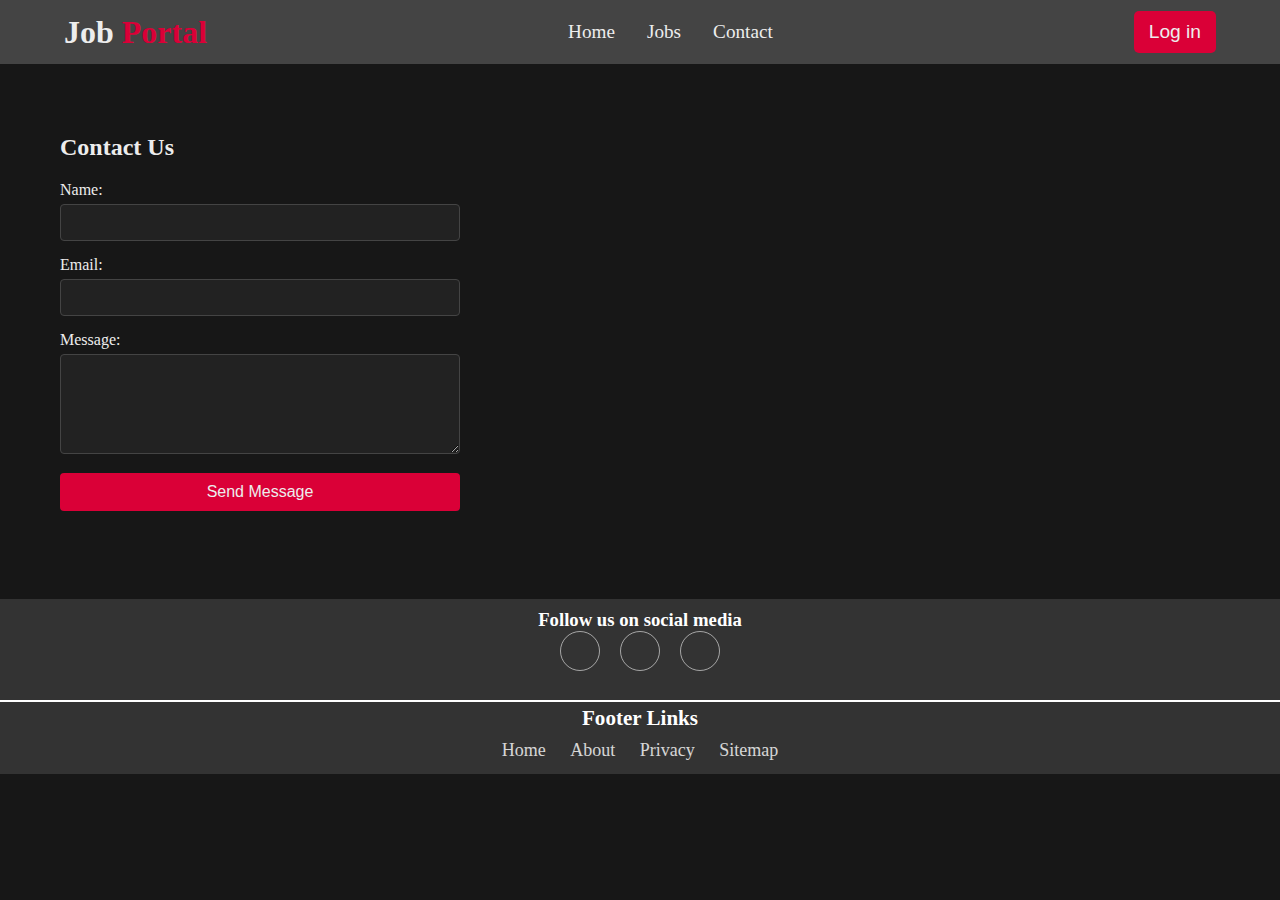
<file: html/contactus.html>
<!DOCTYPE html>
    <html lang="en">
        <head>
            <meta charset="UTF-8" />
            <meta name="viewport" content="width=device-width, initial-scale=1.0" />
            <title>Contact Us </title>
            <link rel="stylesheet" href="/css/contactus.css">
            <link rel="stylesheet" href="/css/manu.css">

          
            <link rel="stylesheet" href="/css/footer.css">
            <link rel="stylesheet" href="https://cdnjs.cloudflare.com/ajax/libs/font-awesome/6.6.0/css/all.min.css"
            integrity="sha512-Kc323vGBEqzTmouAECnVceyQqyqdsSiqLQISBL29aUW4U/M7pSPA/gEUZQqv1cwx4OnYxTxve5UMg5GT6L4JJg=="
            crossorigin="anonymous" referrerpolicy="no-referrer" />

        </head>
    <body>
             <header>
                <nav class="container">
                    <div class="logo">
                    <h1>
                        <a href="/">Job <strong style="color: #da0037">Portal</strong></a>
                    </h1>
                    <a href="#" class="toggle-button">
                        <span class="bar"></span>
                        <span class="bar"></span>
                        <span class="bar"></span>
                    </a>
                    </div>
                    <ul class="nav-links">
                        <li><a href="/">Home</a></li>
                        <li><a href="/html/jobs.html">Jobs</a></li>
                        <li><a href="#">Contact</a></li>
                        <li class="dash-link"> <a href="/html/dashboard.html">dashboard</a> </li>
                        <button class="btn log-btn"><a href="/html/auth.html" class="loginBtn">Log in</a></button>
                    </ul>
                    <div class="user-login">
                        <i class="fa fa-user" id="user"></i>
                        <div class="user-info ">
                            <span class="username">guest</span>
                  
                          </div>
                        <button class="btn"><a href="/html/auth.html" class="loginBtn">Log in</a></button>
                    </div>
                    </nav>
                    </nav>
            </header>  

        <main class="container1">
            <div class="contact-section">
                <form class="contact-form">
                    <h2>Contact Us</h2>
                    <label for="name">Name:</label>
                    <input type="text" id="name" name="name" required>
    
                    <label for="email">Email:</label>
                    <input type="email" id="email" name="email" required>
    
                    <label for="message">Message:</label>
                    <textarea id="message" name="message" required></textarea>
    
                    <button type="submit">Send Message</button>
                </form>
    
                <div class="map-container">
                    <iframe src="https://www.google.com/maps/embed?pb=!1m18!1m12!1m3!1d63795.86928099002!2d45.3066649!3d2.0592008!2m3!1f0!2f0!3f0!3m2!1i1024!2i768!4f13.1!3m3!1m2!1s0x3d58425955ce6b53%3A0xbb20eaaa52cc59d9!2sMogadishu!5e0!3m2!1sen!2sso!4v1730317504075!5m2!1sen!2sso" width="600" height="450" style="border:0;" allowfullscreen="" loading="lazy" referrerpolicy="no-referrer-when-downgrade"></iframe>
                </div>
            </div>
             
        </main>
        
    <footer class="footer">
        <div class="social">
            <h3 id="social-heading" class="sr-only"> Follow us on social media</h3>
            <a href="#" aria-label="Facebook"><i class="fa-brands fa-facebook"></i></a>
            <a href="#" aria-label="Twitter"><i class="fa-brands fa-x-twitter"></i></a>
            <a href="#" aria-label="Instagram"><i class="fa-brands fa-instagram"></i></a>
          </div>
          <hr class="footer-break">
          <ul class="footer-links">
            <h3 id="footer-links-heading" class="sr-only">Footer Links</h3>
            <li><a href="#">Home</a></li>
            <li><a href="#">About</a></li>
            <li><a href="#">Privacy </a></li>
            <li><a href="#">Sitemap</a></li>
          </ul>
    </footer>
    <script src="/js/main.js"></script>
    <script src="/js/contact.js"></script>
    </body>
    </html>
</file>
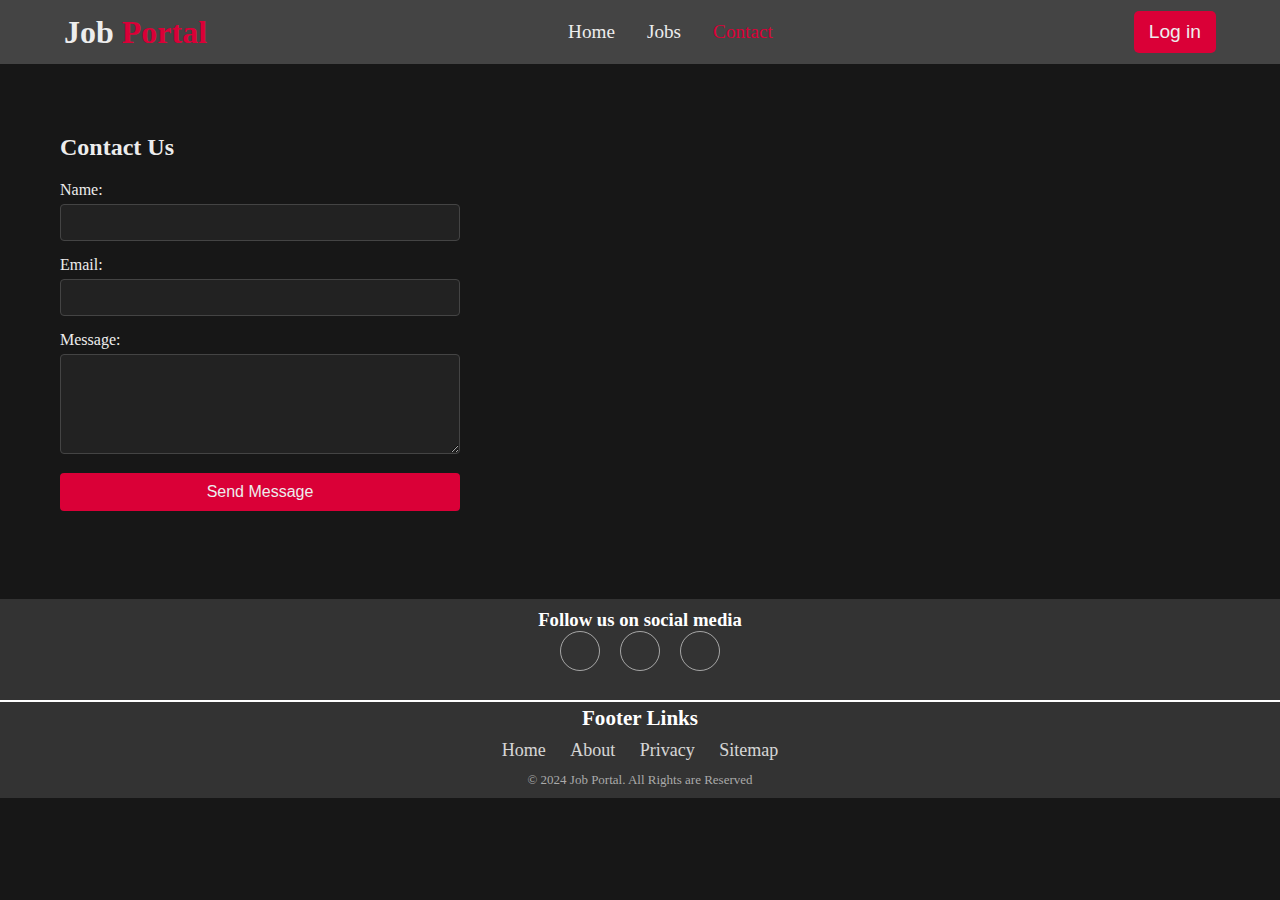
<file: pages/contactus.html>
<!DOCTYPE html>
    <html lang="en">
        <head>
            <meta charset="UTF-8" />
            <meta name="viewport" content="width=device-width, initial-scale=1.0" />
            <title>Contact Us </title>
            <link rel="stylesheet" href="/css/contactus.css">
            <link rel="stylesheet" href="/css/manu.css">

          
            <link rel="stylesheet" href="/css/footer.css">
            <link rel="stylesheet" href="https://cdnjs.cloudflare.com/ajax/libs/font-awesome/6.6.0/css/all.min.css"
            integrity="sha512-Kc323vGBEqzTmouAECnVceyQqyqdsSiqLQISBL29aUW4U/M7pSPA/gEUZQqv1cwx4OnYxTxve5UMg5GT6L4JJg=="
            crossorigin="anonymous" referrerpolicy="no-referrer" />

        </head>
    <body>
             <header>
                <nav class="container">
                    <div class="logo">
                    <h1>
                        <a href="/">Job <strong style="color: #da0037">Portal</strong></a>
                    </h1>
                    <a href="#" class="toggle-button">
                        <span class="bar"></span>
                        <span class="bar"></span>
                        <span class="bar"></span>
                    </a>
                    </div>
                    <ul class="nav-links">
                        <li><a href="/">Home</a></li>
                        <li class="dash-link"> <a href="/pages/dashboard.html">dashboard</a> </li>
                        <li><a href="/pages/jobs.html">Jobs</a></li>
                        <li><a class="active" href="#">Contact</a></li>
                      
                        <button class="btn log-btn"><a href="/pages/auth.html" class="loginBtn">Log in</a></button>
                    </ul>
                    <div class="user-login">
                        <i class="fa fa-user" id="user"></i>
                        <div class="user-info ">
                            <span class="username">guest</span>
                  
                          </div>
                        <button class="btn"><a href="/pages/auth.html" class="loginBtn">Log in</a></button>
                    </div>
                    </nav>
                    </nav>
            </header>  

        <main class="container1">
            <div class="contact-section">
                <form class="contact-form">
                    <h2>Contact Us</h2>
                    <label for="name">Name:</label>
                    <input type="text" id="name" name="name" required>
    
                    <label for="email">Email:</label>
                    <input type="email" id="email" name="email" required>
    
                    <label for="message">Message:</label>
                    <textarea id="message" name="message" required></textarea>
    
                    <button type="submit">Send Message</button>
                </form>
    
                <div class="map-container">
                    <iframe src="https://www.google.com/maps/embed?pb=!1m18!1m12!1m3!1d63795.86928099002!2d45.3066649!3d2.0592008!2m3!1f0!2f0!3f0!3m2!1i1024!2i768!4f13.1!3m3!1m2!1s0x3d58425955ce6b53%3A0xbb20eaaa52cc59d9!2sMogadishu!5e0!3m2!1sen!2sso!4v1730317504075!5m2!1sen!2sso" width="600" height="450" style="border:0;" allowfullscreen="" loading="lazy" referrerpolicy="no-referrer-when-downgrade"></iframe>
                </div>
            </div>
             
        </main>
        
        <footer class="footer">
            <div class="social">
              <h3 id="social-heading" class="sr-only">Follow us on social media</h3>
              <a href="https://www.facebook.com/profile.php?id=61567889467630" target="_blank" aria-label="Facebook"><i class="fa-brands fa-facebook"></i></a>
              <a href="#" aria-label="Twitter"><i class="fa-brands fa-x-twitter"></i></a>
              <a href="#" aria-label="Instagram"><i class="fa-brands fa-instagram"></i></a>
            </div>
            <hr class="footer-break" />
            <ul class="footer-links">
              <h3 id="footer-links-heading" class="sr-only">Footer Links</h3>
              <li><a href="#">Home</a></li>
              <li><a href="#">About</a></li>
              <li><a href="#">Privacy </a></li>
              <li><a href="#">Sitemap</a></li>
            </ul>
            <p class="copyright">© 2024 Job Portal. All Rights are Reserved</p>
          </footer>
    <script src="/js/main.js"></script>
    <script src="/js/contact.js"></script>
    </body>
    </html>
</file>
<file: css/contactus.css>
.container1 {
    width: 100%;
    max-width: 1200px;
    margin: auto;
    overflow: hidden;
    padding: 40px 20px;
}

.contact-section {
    display: flex;
    flex-wrap: wrap;
    justify-content: space-between;
    margin-top: 30px;
    gap: 40px; /* Add this line to create space between items */
}
.contact-form {
    flex: 1;
    min-width: 300px;
    max-width: 400px;
    /* Remove the margin-right property */
}
.contact-form label {
    display: block;
    margin-bottom: 5px;
}
.contact-form input[type="text"],
.contact-form input[type="email"],
.contact-form textarea {
    width: 100%;
    padding: 10px;
    margin-bottom: 15px;
    border: 1px solid #444;
    background-color: #222;
    color: #EDEDED;
    border-radius: 4px;
}
.contact-form textarea {
    height: 100px;
}
.contact-form button {
    display: block;
    width: 100%;
    padding: 10px;
    background-color: #DA0037;
    color: #EDEDED;
    border: none;
    cursor: pointer;
    font-size: 16px;
    border-radius: 4px;
    transition: background-color 0.3s ease;
}
.contact-form button:hover {
    background-color: #ff0042;
}
.map-container {
    flex: 1;
    min-width: 300px;
    height: 400px;
}
.map-container iframe {
    width: 100%;
    height: 100%;
    border: none;
    border-radius: 4px;
}
h2 {
    color: #EDEDED;
    margin-bottom: 20px;
}
@media (max-width: 768px) {
    .contact-section {
        flex-direction: column;
        gap: 30px; /* Adjust the gap for smaller screens */
    }
    .contact-form {
        margin-bottom: 0; /* Remove the bottom margin */
        max-width: none;
    }
}
</file>
<file: css/manu.css>
* {
    padding: 0;
    margin: 0;
    box-sizing: border-box;
    list-style: none;
    text-decoration: none;
  }
  body{
    font-family: 'Times New Roman', Times, serif;
    background-color: #171717;
    color: #EDEDED;
  }
  .container{
    width: min(90% ,1200px);
    margin: 0 auto;
  }
  header{
    background-color: #444;
    height: 4rem;
    display: flex;
    justify-content: center;
  }
  .logo h1 a{
    color: #EDEDED;
    font-size: 2rem;
  }
  nav{
    display: flex;
    justify-content: space-between;
    align-items: center;
  
  }
  
  .nav-links {
    display: flex;
   align-items: center;
   gap: 2rem;
  }
  .nav-links  li{
   list-style: none;
  }
  .nav-links .dash-link{
    display: none;
  }
  .nav-links  li a{
    color: #EDEDED;
    font-size: 1.2rem;
    text-decoration: none;
  }
  .nav-links  li a:hover , .nav-links  li a.active , .log-out-btn a:hover {
    color: #DA0037;
  }
.btn{
    background-color: #DA0037;
    color: #EDEDED;
    border: none;
    padding: 10px 15px;
    font-size: 1.2rem;
    border-radius: 5px;
    cursor: pointer;
    
  }
  .user-login .btn , .log-out-btn , .log-btn{
    display: flex;
    align-items: center;
    justify-content: center;
    gap: 10px;
   
    
  }
  .log-btn{
    display: none;
  }
  .log-out-btn{
    background: none;
    display: flex;
    gap: 10px;
    border:none ;
    color: #3c3c3c;
    font-size: 1.3rem;
    cursor: pointer;

  }
 
  .user-login .btn a , .log-out-btn a , .log-btn a{
    color: #EDEDED;
  }
  .user-login{
    display: flex;
    align-items: center;
    justify-content: center;
    gap: 1rem;
  }
  .user-login #user{
    display: none;
    background-color: #2c2c2c;
    width: 40px;
    height: 40px;
    border-radius: 50%;
    color: #EDEDED;
    line-height: 40px;
    text-align: center;
    font-size: 1rem;
    cursor: pointer;
  }
  .user-info{
    position: absolute;
    top: 10%;
    right: 13%;
    background-color: #444;
    padding:10px 30px;
    display: none;
    font-size: 1.4rem;
    gap: .5rem;
    border-radius: 8px;
    z-index: 1;
    transition: 300ms ease ;
  }
  .user-info.show{
    display: flex;
  }
 .btn:hover{
    background-color: #FF0044;
    color: #EDEDED !important;
  }
  .toggle-button {
    display: none;
    flex-direction: column;
    justify-content: space-between;
    width: 30px;
    height: 21px;
    position: absolute;
    top: 20px;
    right: 20px;
  }
  .toggle-button .bar{
    width: 100%;
    height: 3px;
    background-color: white;
    border-radius: 10px;
  }
  @media (max-width:768px){
     nav{
      flex-direction: column;
      align-items: start;
      gap: .7rem;
     }
     nav h1{
      margin-top: 1rem;
     }
     .nav-links{
      width: 100%;
      display: none;
     flex-direction: column;
     justify-content: center;
     background-color:#444;
     padding-top: 10px ;
     min-height: 0;
     opacity: 0;
     z-index: 1;
     }
     .toggle-button{
      display: flex;
  }
  .nav-links.active {
    display: flex;
      min-height: 275px;
      opacity: 1;
      transition: 300ms ease-in-out;
  }
  nav.active .toggle-button .bar{
      transition: 300ms ease-in-out;
  }
  nav.active .toggle-button .bar:nth-child(2){
      opacity: 0;
  
  }
  nav.active .toggle-button .bar:nth-child(1){
      transform: translateY(8px) rotate(45deg);
  }
  nav.active .toggle-button .bar:nth-child(3){
      transform: translateY(-8px) rotate(-45deg);
  }
  .nav-links li {
    width: 100%;
    text-align: center;
  }
  .nav-links  .btn{
    width: 100%;
  }

  .log-btn{
    margin-top: 5px;
    display: flex;
  }

  .user-info{
    top: 10%;
    right: 10%;
  }

  .user-login .btn{
    display: none;
  }
  .user-login #user{
    position: absolute;
    right: 16%;
    top:12px;
  }
  }
</file>
<file: css/footer.css>
.footer-specific,
.footer-specific html,
.footer-specific body {
    height: 100%;
    /* Ensure the body takes the full height */
    margin: 0;
    /* Remove default margin */
}

.footer-specific body {
    display: flex;
    /* Set body as a flex container */
    flex-direction: column;
    /* Arrange children in a column */
}


.main-conttainer {
    flex: 1;
}

.footer {
    margin-top: 25px;
    padding: 10px 0;
    background-color: #333;
    color: white;

    bottom: 0 !important;
    left: 0 !important;
    right: 0 !important;
}

.footer ul {
    padding: 0;
    list-style: none;
    text-align: center;
    font-size: 18px;
    line-height: 1.6;
    margin-bottom: 0;
}

.footer li {
    display: inline-block;
    padding: 0 10px;
}

.footer ul a {
    color: inherit;
    text-decoration: none;
    opacity: 0.8;
}

.footer ul a:hover {
    opacity: 1;
}

.footer .social {
    text-align: center;
    padding-bottom: 25px;
}

.footer .social>a {
    font-size: 24px;
    width: 40px;
    height: 40px;
    line-height: 40px;
    display: inline-block;
    text-align: center;
    border-radius: 50%;
    border: 1px solid #ccc;
    margin: 0 8px;
    color: inherit;
    opacity: 0.75;
}

.footer .social>a:hover {
    opacity: 0.9;
}

.footer .copyright {
    margin-top: 8px;
    text-align: center;
    font-size: 13px;
    color: #aaa;
    margin-bottom: 0;
}

.footer .footer-break {
    height: 2px;
    border-width: 0;
    color: gray;
    background-color: white
}
</file>
